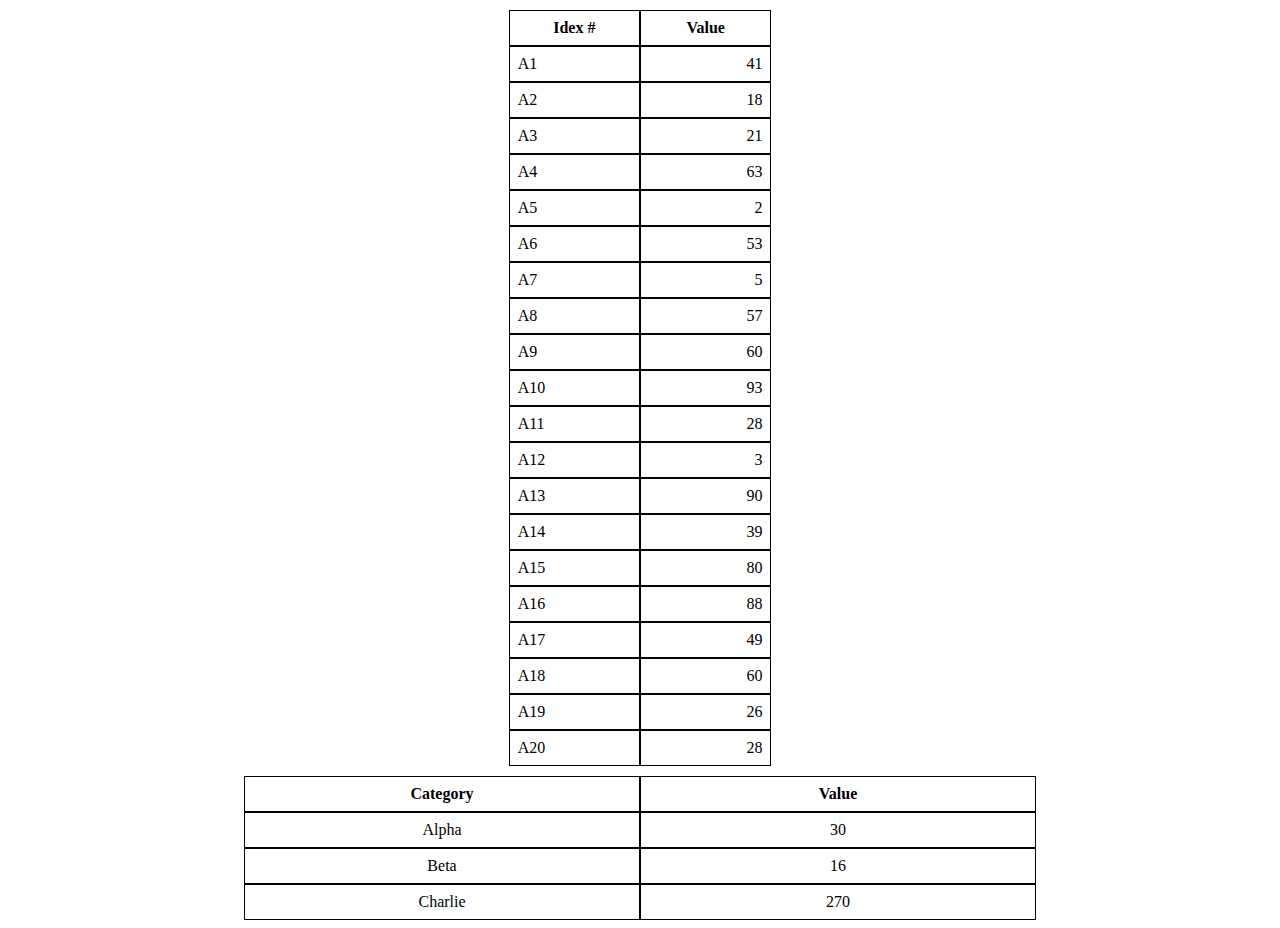
<file: index.html>
<script type="text/javascript">
    
    var mytable = "<table class=main cellpadding=\"0\" cellspacing=\"0\"><tbody><tr>";
    var myValue = [41,18,21,63,2,53,5,57,60,93,28,3,90,39,80,88,49,60,26,28];

    mytable += "</tr><th class=Lefthead>Idex #</th><th = RightHead>Value</th><tr>";

for (var i = 1; i < 21; i++) {

mytable += "</tr><tr>";
mytable += "<td class=LeftColumn>" + "A" + i + "</td>";
mytable += "<td class=RightColumn id = A" + i + ">" + myValue[i - 1] + "</td>";

}

mytable += "</tr></tbody></table>";

document.write(mytable)

var mytable2 = "<table class=result cellpadding=\"0\" cellspacing=\"0\"><tbody><tr>";
var addVal = parseInt(document.getElementById('A5').textContent) + parseInt(document.getElementById('A20').textContent);
var divVal = parseInt(document.getElementById('A15').textContent) / parseInt(document.getElementById('A7').textContent);
var mulVal = parseInt(document.getElementById('A13').textContent) * parseInt(document.getElementById('A12').textContent);

mytable2 += "</tr><th class=Lefthead2>Category</th><th class=Righthead2>Value</th><tr>"
mytable2 += "</tr><tr>";
mytable2 += "<td class=LeftColumn2>" + "Alpha" + "</td>";
mytable2 += "<td class=RightColumn2>" + addVal + "</td>";

mytable2 += "</tr><tr>";
mytable2 += "<td class=LeftColumn2>" + "Beta" + "</td>";
mytable2 += "<td class=RightColumn2>" + divVal + "</td>";

mytable2 += "</tr><tr>";
mytable2 += "<td class=LeftColumn2>" + "Charlie" + "</td>";
mytable2 += "<td class=RightColumn2>" + mulVal + "</td>";

document.write(mytable2)


</script>

<!DOCTYPE html>
<html>
    <head>
        <link rel="stylesheet" href="main.css">
    </head>
</html>
</file>
<file: main.css>
main {
    display: flex;
    justify-content: center;
  }
  
  table {
    max-width: 100%;
    margin-left: auto;
    margin-right: auto;
    margin-top: 10px;
  }
  
  tr:nth-child(odd) {
    background-color: #ffffff;
  }
  
  th {
    background-color: #ffffff;

  }
  
  th,
  td {
    padding: 0.5em 0.5em;
    border: solid 0.5px;
  }

  .leftColumn
  {
    text-align: left;
    width: 3cm;
  }
  .rightColumn
  {
    text-align: right;
    width: 3cm;
  }

  .leftColumn2{
    text-align: center;
    width: 3cm;
  }

  .rightColumn2{
    text-align: center;
    width: 3cm;
  }

  .lefthead2{
    text-align: center;
    width: 10cm;
    
  }

  .righthead2{
    text-align: center;
    width: 10cm;
  }
</file>
